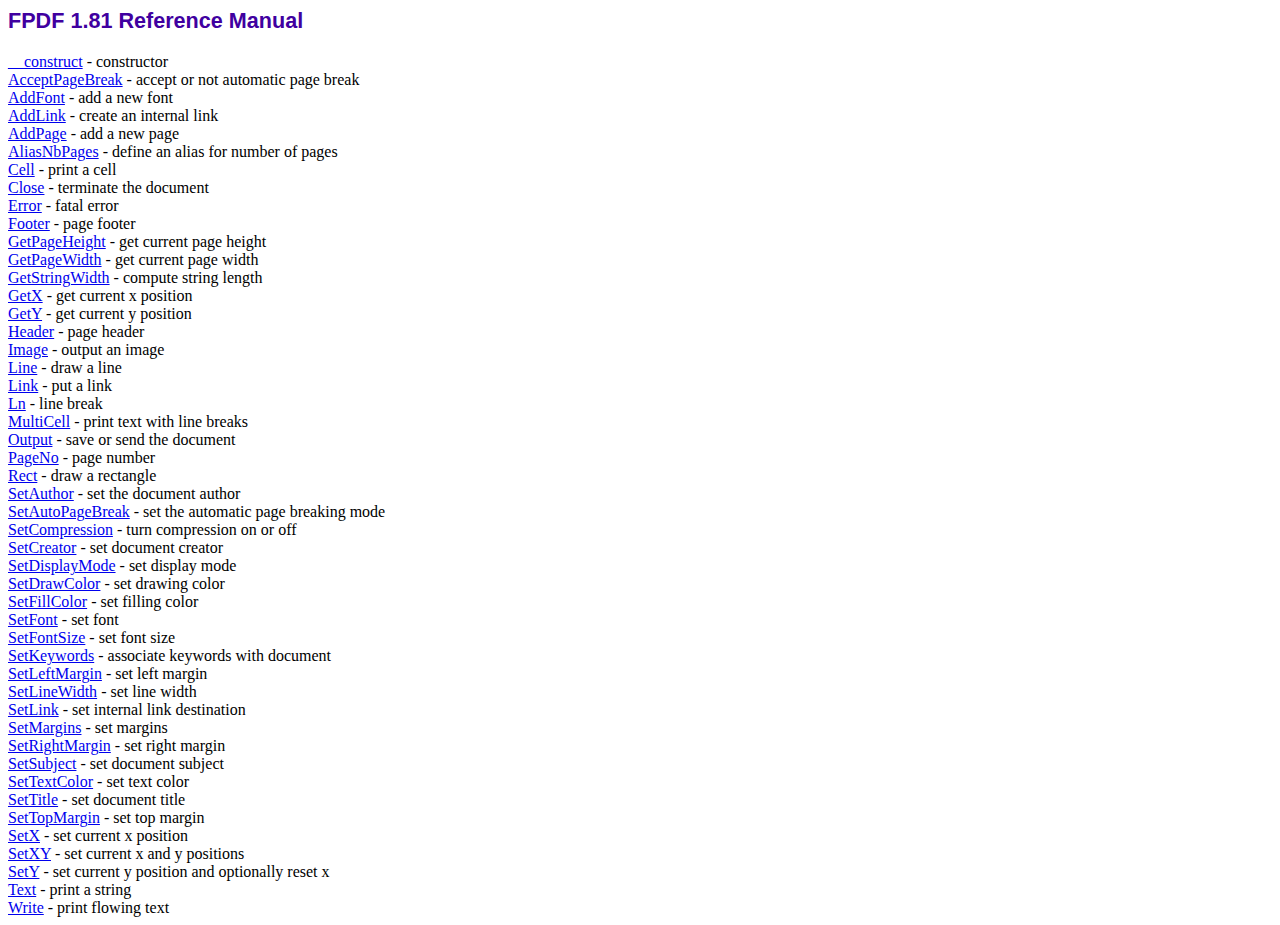
<file: phpfpdf/doc/index.htm>
<!DOCTYPE html PUBLIC "-//W3C//DTD HTML 4.01 Transitional//EN">
<html>
<head>
<meta http-equiv="Content-Type" content="text/html; charset=ISO-8859-1">
<title>FPDF 1.81 Reference Manual</title>
<link type="text/css" rel="stylesheet" href="../fpdf.css">
</head>
<body>
<h1>FPDF 1.81 Reference Manual</h1>
<a href="__construct.htm">__construct</a> - constructor<br>
<a href="acceptpagebreak.htm">AcceptPageBreak</a> - accept or not automatic page break<br>
<a href="addfont.htm">AddFont</a> - add a new font<br>
<a href="addlink.htm">AddLink</a> - create an internal link<br>
<a href="addpage.htm">AddPage</a> - add a new page<br>
<a href="aliasnbpages.htm">AliasNbPages</a> - define an alias for number of pages<br>
<a href="cell.htm">Cell</a> - print a cell<br>
<a href="close.htm">Close</a> - terminate the document<br>
<a href="error.htm">Error</a> - fatal error<br>
<a href="footer.htm">Footer</a> - page footer<br>
<a href="getpageheight.htm">GetPageHeight</a> - get current page height<br>
<a href="getpagewidth.htm">GetPageWidth</a> - get current page width<br>
<a href="getstringwidth.htm">GetStringWidth</a> - compute string length<br>
<a href="getx.htm">GetX</a> - get current x position<br>
<a href="gety.htm">GetY</a> - get current y position<br>
<a href="header.htm">Header</a> - page header<br>
<a href="image.htm">Image</a> - output an image<br>
<a href="line.htm">Line</a> - draw a line<br>
<a href="link.htm">Link</a> - put a link<br>
<a href="ln.htm">Ln</a> - line break<br>
<a href="multicell.htm">MultiCell</a> - print text with line breaks<br>
<a href="output.htm">Output</a> - save or send the document<br>
<a href="pageno.htm">PageNo</a> - page number<br>
<a href="rect.htm">Rect</a> - draw a rectangle<br>
<a href="setauthor.htm">SetAuthor</a> - set the document author<br>
<a href="setautopagebreak.htm">SetAutoPageBreak</a> - set the automatic page breaking mode<br>
<a href="setcompression.htm">SetCompression</a> - turn compression on or off<br>
<a href="setcreator.htm">SetCreator</a> - set document creator<br>
<a href="setdisplaymode.htm">SetDisplayMode</a> - set display mode<br>
<a href="setdrawcolor.htm">SetDrawColor</a> - set drawing color<br>
<a href="setfillcolor.htm">SetFillColor</a> - set filling color<br>
<a href="setfont.htm">SetFont</a> - set font<br>
<a href="setfontsize.htm">SetFontSize</a> - set font size<br>
<a href="setkeywords.htm">SetKeywords</a> - associate keywords with document<br>
<a href="setleftmargin.htm">SetLeftMargin</a> - set left margin<br>
<a href="setlinewidth.htm">SetLineWidth</a> - set line width<br>
<a href="setlink.htm">SetLink</a> - set internal link destination<br>
<a href="setmargins.htm">SetMargins</a> - set margins<br>
<a href="setrightmargin.htm">SetRightMargin</a> - set right margin<br>
<a href="setsubject.htm">SetSubject</a> - set document subject<br>
<a href="settextcolor.htm">SetTextColor</a> - set text color<br>
<a href="settitle.htm">SetTitle</a> - set document title<br>
<a href="settopmargin.htm">SetTopMargin</a> - set top margin<br>
<a href="setx.htm">SetX</a> - set current x position<br>
<a href="setxy.htm">SetXY</a> - set current x and y positions<br>
<a href="sety.htm">SetY</a> - set current y position and optionally reset x<br>
<a href="text.htm">Text</a> - print a string<br>
<a href="write.htm">Write</a> - print flowing text<br>
</body>
</html>
</file>
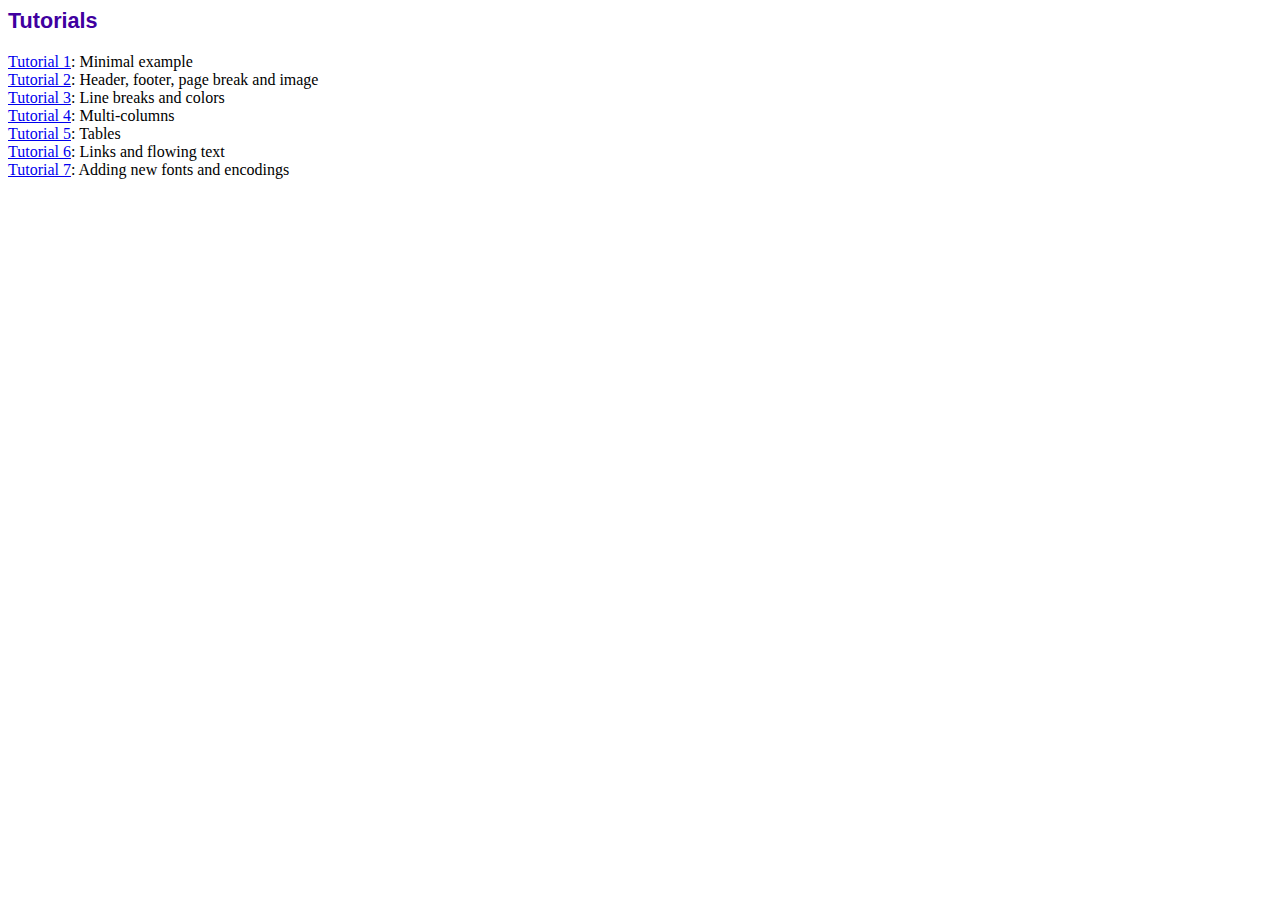
<file: phpfpdf/tutorial/index.htm>
<!DOCTYPE html PUBLIC "-//W3C//DTD HTML 4.01 Transitional//EN">
<html>
<head>
<meta http-equiv="Content-Type" content="text/html; charset=ISO-8859-1">
<title>Tutorials</title>
<link type="text/css" rel="stylesheet" href="../fpdf.css">
</head>
<body>
<h1>Tutorials</h1>
<ul style="list-style-type:none; margin-left:0; padding-left:0">
<li><a href="tuto1.htm">Tutorial 1</a>: Minimal example</li>
<li><a href="tuto2.htm">Tutorial 2</a>: Header, footer, page break and image</li>
<li><a href="tuto3.htm">Tutorial 3</a>: Line breaks and colors</li>
<li><a href="tuto4.htm">Tutorial 4</a>: Multi-columns</li>
<li><a href="tuto5.htm">Tutorial 5</a>: Tables</li>
<li><a href="tuto6.htm">Tutorial 6</a>: Links and flowing text</li>
<li><a href="tuto7.htm">Tutorial 7</a>: Adding new fonts and encodings</li>
</ul>
</body>
</html>
</file>
<file: phpfpdf/fpdf.css>
body {font-family:"Times New Roman",serif}
h1 {font:bold 135% Arial,sans-serif; color:#4000A0; margin-bottom:0.9em}
h2 {font:bold 95% Arial,sans-serif; color:#900000; margin-top:1.5em; margin-bottom:1em}
dl.param dt {text-decoration:underline}
dl.param dd {margin-top:1em; margin-bottom:1em}
dl.param ul {margin-top:1em; margin-bottom:1em}
tt, code, kbd {font-family:"Courier New",Courier,monospace; font-size:82%}
div.source {margin-top:1.4em; margin-bottom:1.3em}
div.source pre {display:table; border:1px solid #24246A; width:100%; margin:0em; font-family:inherit; font-size:100%}
div.source code {display:block; border:1px solid #C5C5EC; background-color:#F0F5FF; padding:6px; color:#000000}
div.doc-source {margin-top:1.4em; margin-bottom:1.3em}
div.doc-source pre {display:table; width:100%; margin:0em; font-family:inherit; font-size:100%}
div.doc-source code {display:block; background-color:#E0E0E0; padding:4px}
.kw {color:#000080; font-weight:bold}
.str {color:#CC0000}
.cmt {color:#008000}
p.demo {text-align:center; margin-top:-0.9em}
a.demo {text-decoration:none; font-weight:bold; color:#0000CC}
a.demo:link {text-decoration:none; font-weight:bold; color:#0000CC}
a.demo:hover {text-decoration:none; font-weight:bold; color:#0000FF}
a.demo:active {text-decoration:none; font-weight:bold; color:#0000FF}
</file>
